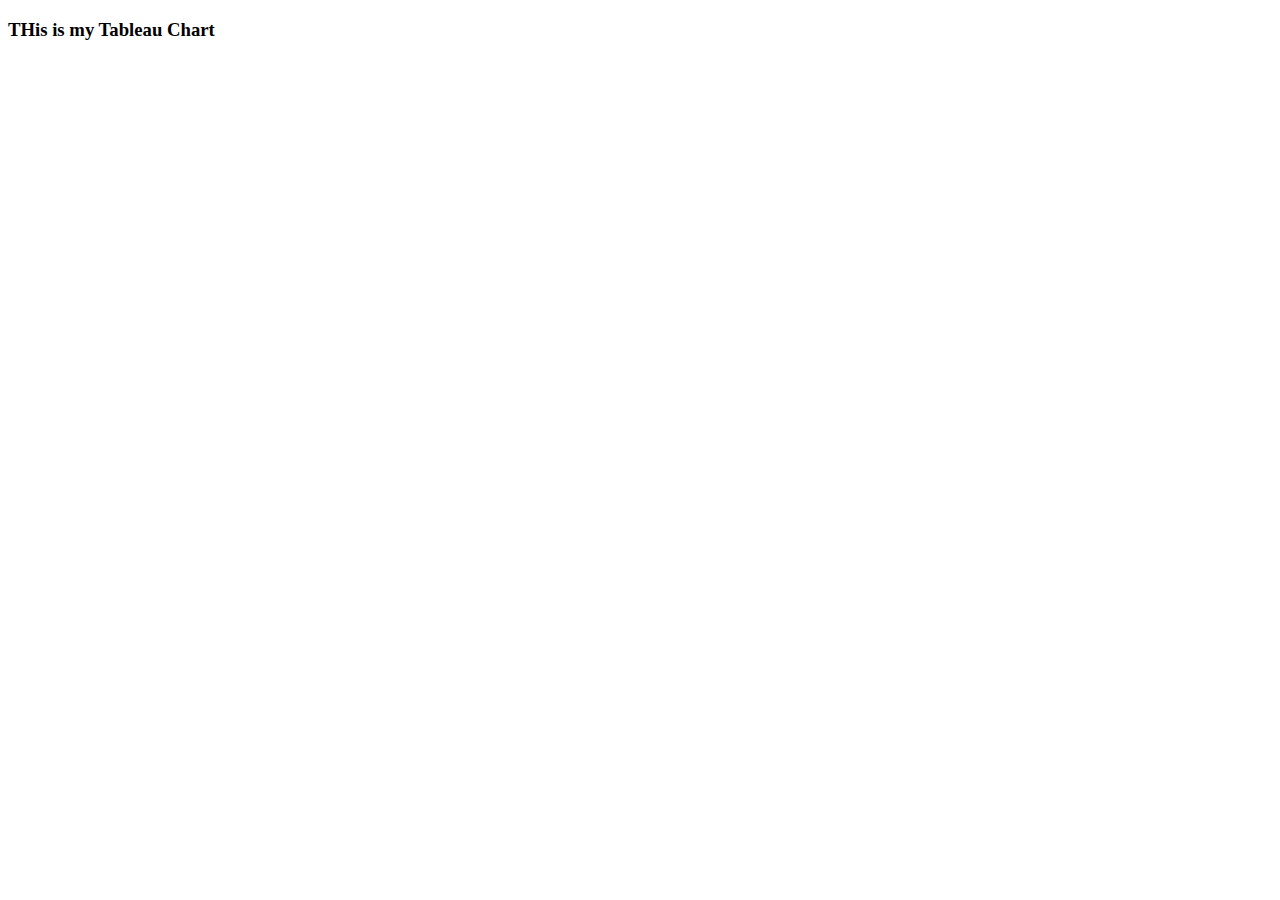
<file: startbootstrap-clean-blog-gh-pages/tab.html>
<!DOCTYPE html>
<html lang="en">
<head>
    <meta charset="UTF-8">
    <meta name="viewport" content="width=device-width, initial-scale=1.0">
    <title>Tableau Chart</title>
</head>
<body>
    <h3> THis is my Tableau Chart</h3>
    <div class='tableauPlaceholder' id='viz1719030984861' style='position: relative'>
        <noscript>
            <a href='#'>
                <img alt='Retail SalesCockpit ' src='https:&#47;&#47;public.tableau.com&#47;static&#47;images&#47;G4&#47;G4MNYFQSN&#47;1_rss.png' style='border: none' />
            </a>
        </noscript>
        <object class='tableauViz'  style='display:none;'>
            <param name='host_url' value='https%3A%2F%2Fpublic.tableau.com%2F' /> 
            <param name='embed_code_version' value='3' /> 
            <param name='path' value='shared&#47;G4MNYFQSN' /> 
            <param name='toolbar' value='yes' />
            <param name='static_image' value='https:&#47;&#47;public.tableau.com&#47;static&#47;images&#47;G4&#47;G4MNYFQSN&#47;1.png' /> 
            <param name='animate_transition' value='yes' />
            <param name='display_static_image' value='yes' />
            <param name='display_spinner' value='yes' />
            <param name='display_overlay' value='yes' />
            <param name='display_count' value='yes' />
            <param name='language' value='en-US' />
            <param name='filter' value='publish=yes' />
        </object>
    </div>                
    <script type='text/javascript'> 
                       var divElement = document.getElementById('viz1719030984861');        
                                   var vizElement = divElement.getElementsByTagName('object')[0];        
                                               vizElement.style.width='1666px';vizElement.style.height='895px';            
                                                       var scriptElement = document.createElement('script');              
                                                            scriptElement.src = 'https://public.tableau.com/javascripts/api/viz_v1.js';          
                                                                      vizElement.parentNode.insertBefore(scriptElement, vizElement);            
        </script>
</body>
</html>
</file>
